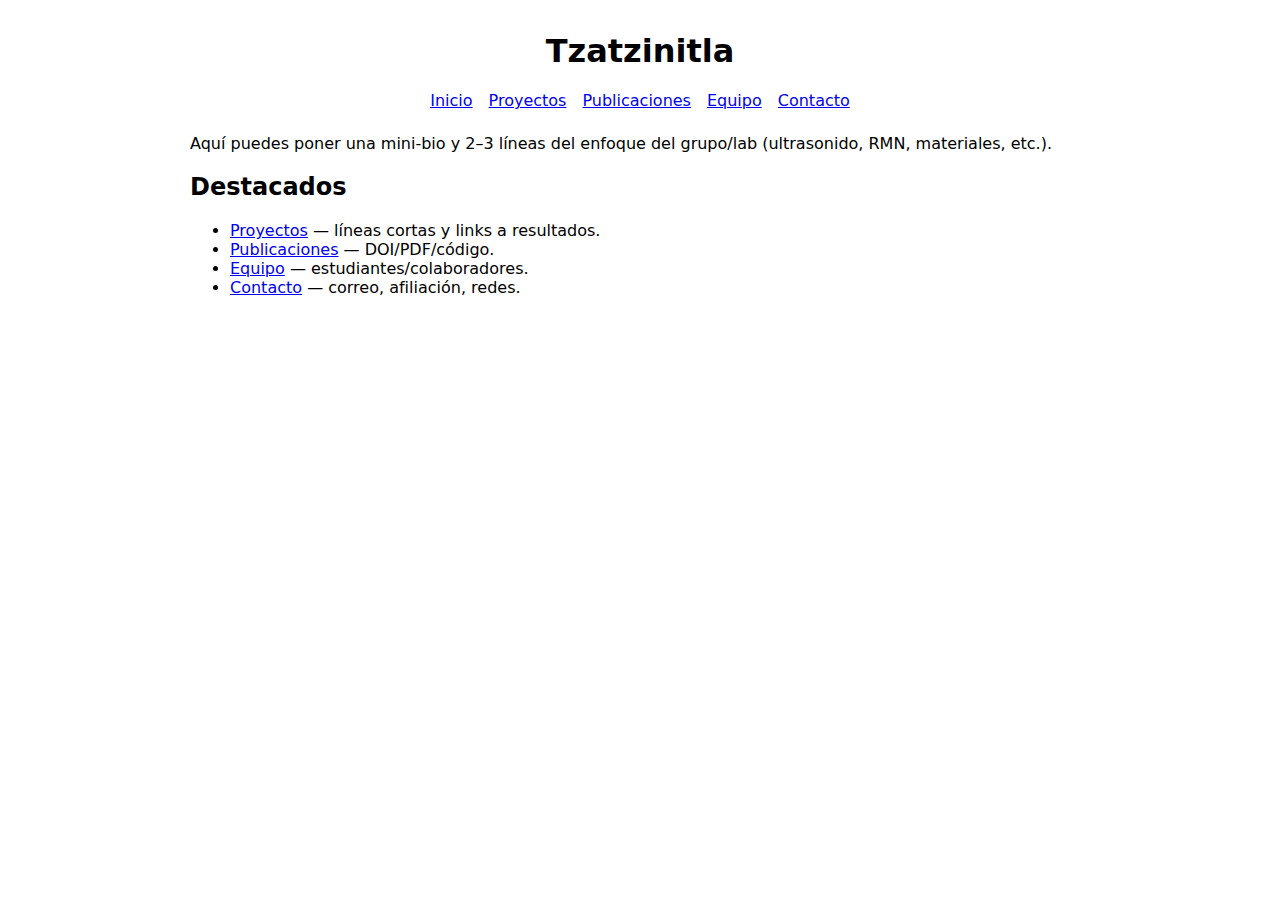
<file: index.html>
<!doctype html>
<html lang="es">
<head>
  <meta charset="utf-8" />
  <meta name="viewport" content="width=device-width,initial-scale=1" />
  <title>Tzatzinitla — VillarrealA</title>
</head>
<body style="font-family:system-ui, -apple-system, Segoe UI, Roboto, Arial; margin:0; padding:32px; text-align:center;">

  <h1 style="margin-top:0;">Tzatzinitla</h1>

  <nav style="display:flex; gap:16px; justify-content:center; margin-bottom:24px; flex-wrap:wrap;">
    <a href="/tzatzinitla/">Inicio</a>
    <a href="/tzatzinitla/proyectos/">Proyectos</a>
    <a href="/tzatzinitla/publicaciones/">Publicaciones</a>
    <a href="/tzatzinitla/equipo/">Equipo</a>
    <a href="/tzatzinitla/contacto/">Contacto</a>
  </nav>

  <div style="max-width:900px; margin:0 auto; text-align:left;">
    <p>
      Aquí puedes poner una mini-bio y 2–3 líneas del enfoque del grupo/lab (ultrasonido, RMN, materiales, etc.).
    </p>

    <h2>Destacados</h2>
    <ul>
      <li><a href="/tzatzinitla/proyectos/">Proyectos</a> — líneas cortas y links a resultados.</li>
      <li><a href="/tzatzinitla/publicaciones/">Publicaciones</a> — DOI/PDF/código.</li>
      <li><a href="/tzatzinitla/equipo/">Equipo</a> — estudiantes/colaboradores.</li>
      <li><a href="/tzatzinitla/contacto/">Contacto</a> — correo, afiliación, redes.</li>
    </ul>
  </div>

</body>
</html>
</file>
